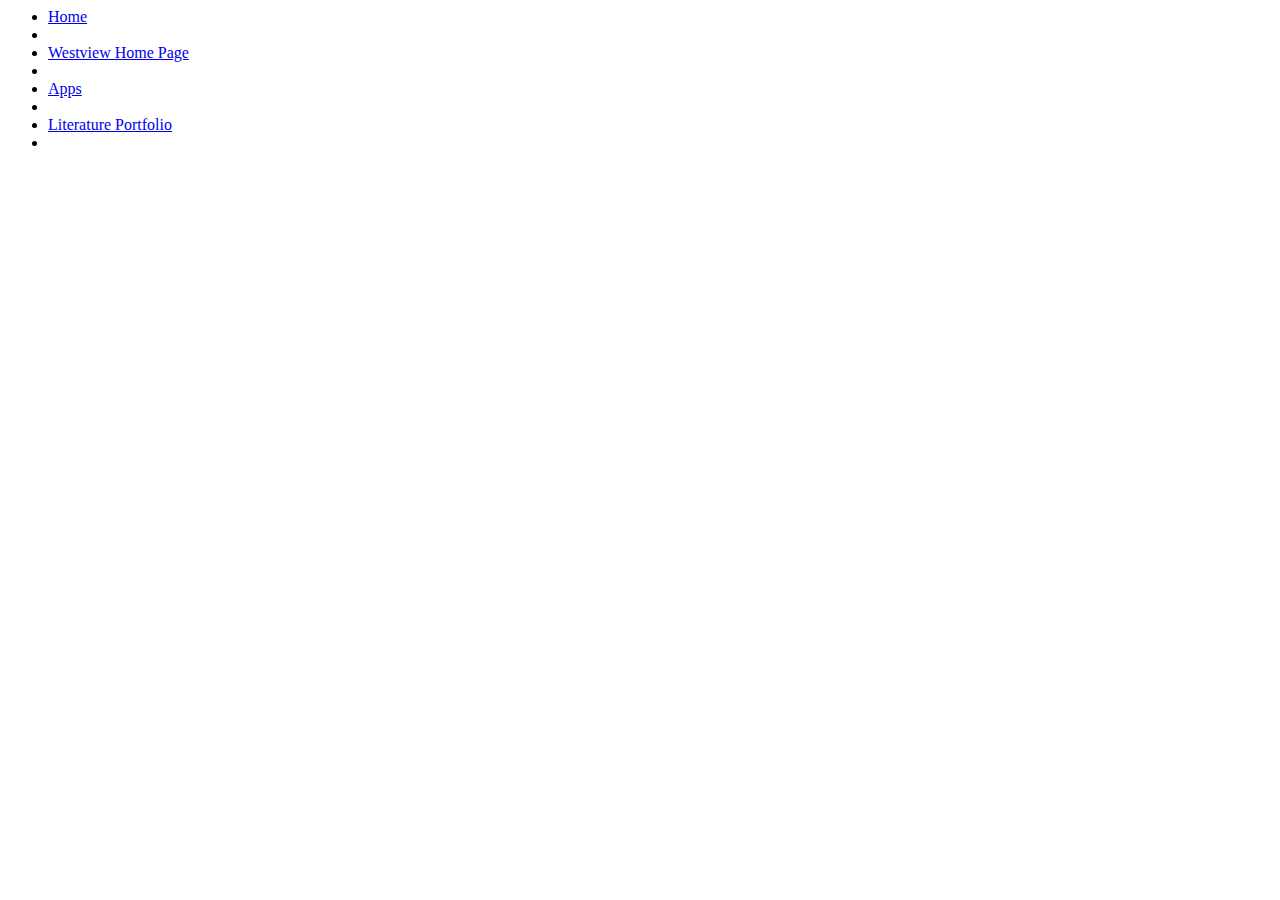
<file: apps.html>
<html>
<head>
 <link rel="stylesheet" href="style.css">
        <title>Lawrence's Apps </title>
</head>

<body>
  <ul>
 <li><a href="index.html"> Home </a><li>
 <li><a href="https://www.powayusd.com/en-US/Schools/HS/WVHS/HOME"> Westview Home Page </a><li>
 <li><a href="apps.html"> Apps </a><li>
 <li><a href="https://sites.google.com/stu.powayusd.com/lawrence-nguyen/home"> Literature Portfolio </a><li>
        </ul>
  
 <br>
 <br>
 <br>
 <br>
  <center>
  <iframe width="392" height="620" style="border: 0px;" src="https://studio.code.org/projects/applab/p5hrnR9lpiuRXYWduFiTHND7seabXyg1OyHg3dsnzeE/embed"></iframe>
<iframe width="392" height="620" style="border: 0px;" src="https://studio.code.org/projects/applab/eOLLeo7ilXFrOnM4FOb6372ExJd6vc1iNLtakRSTNvM/embed"></iframe>
 <iframe width="392" height="620" style="border: 0px;" src="https://studio.code.org/projects/applab/plfPRxZ-uik8RISZ_iVvb5AuwFzgOIDODR7SQvrvSQf/embed?nosource"></iframe>
     </center>
</body>
</html>
</file>
<file: style.css>
body {

}
</file>
